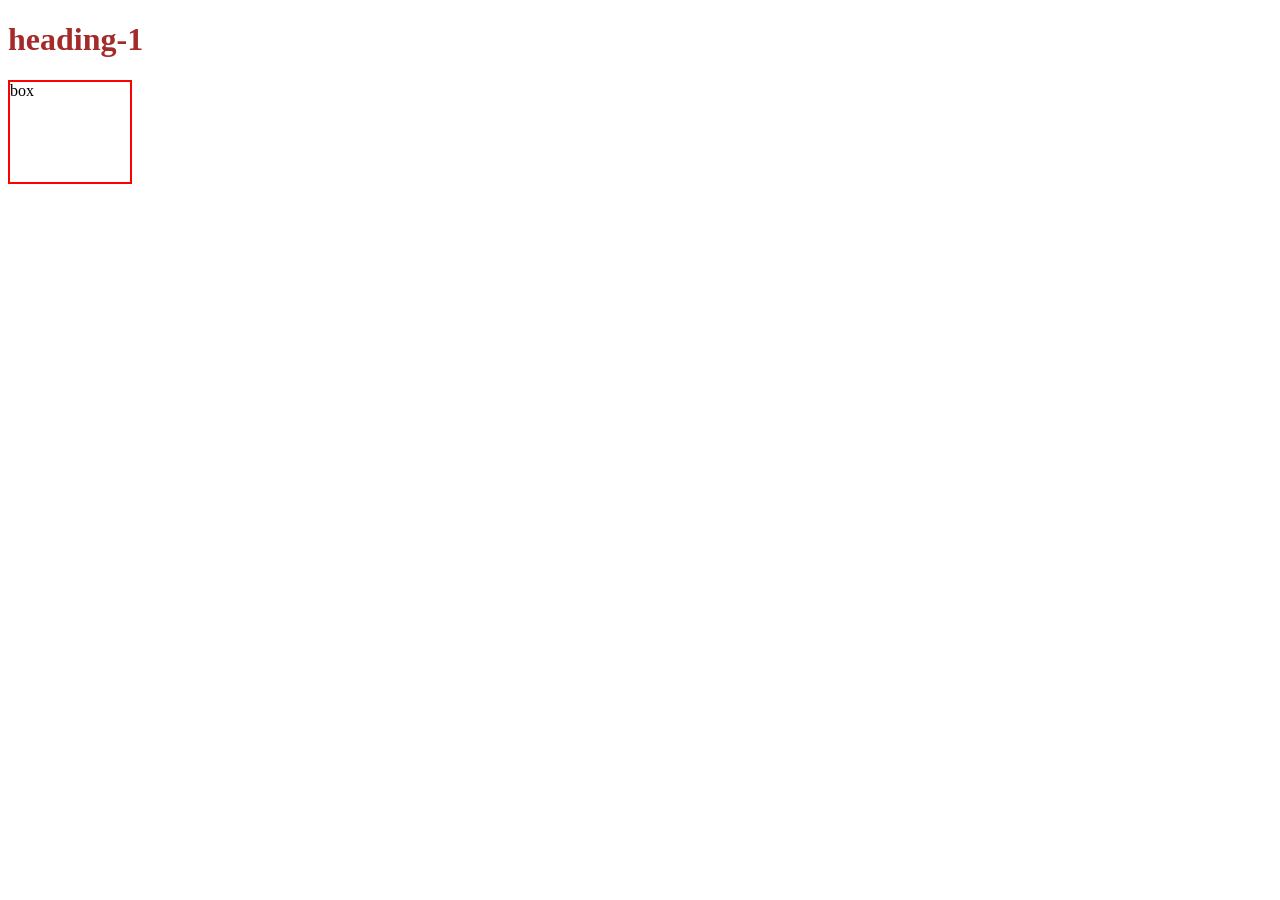
<file: index.html>
<!DOCTYPE html>
<html lang="en">
<head>
    <meta charset="UTF-8">
    <meta name="viewport" content="width=device-width, initial-scale=1.0">
    <title>Document</title>
    <link rel="stylesheet" href="style.css">
    <style>
         h1{
            color:aqua;
         } 
    </style>
</head>
<body>
    <h1 style="color:rgb(165, 42, 42);">heading-1</h1>
    <div>box</div>
</body>
</html>
</file>
<file: style.css>
section{
    border: 2px solid black;
    height: 120px;

}

div{
    height: 100px;
    width: 120px;
    border: 2px solid red ;
    background color: yellow; 

}

.box {
    background-color: orange
}
</file>
